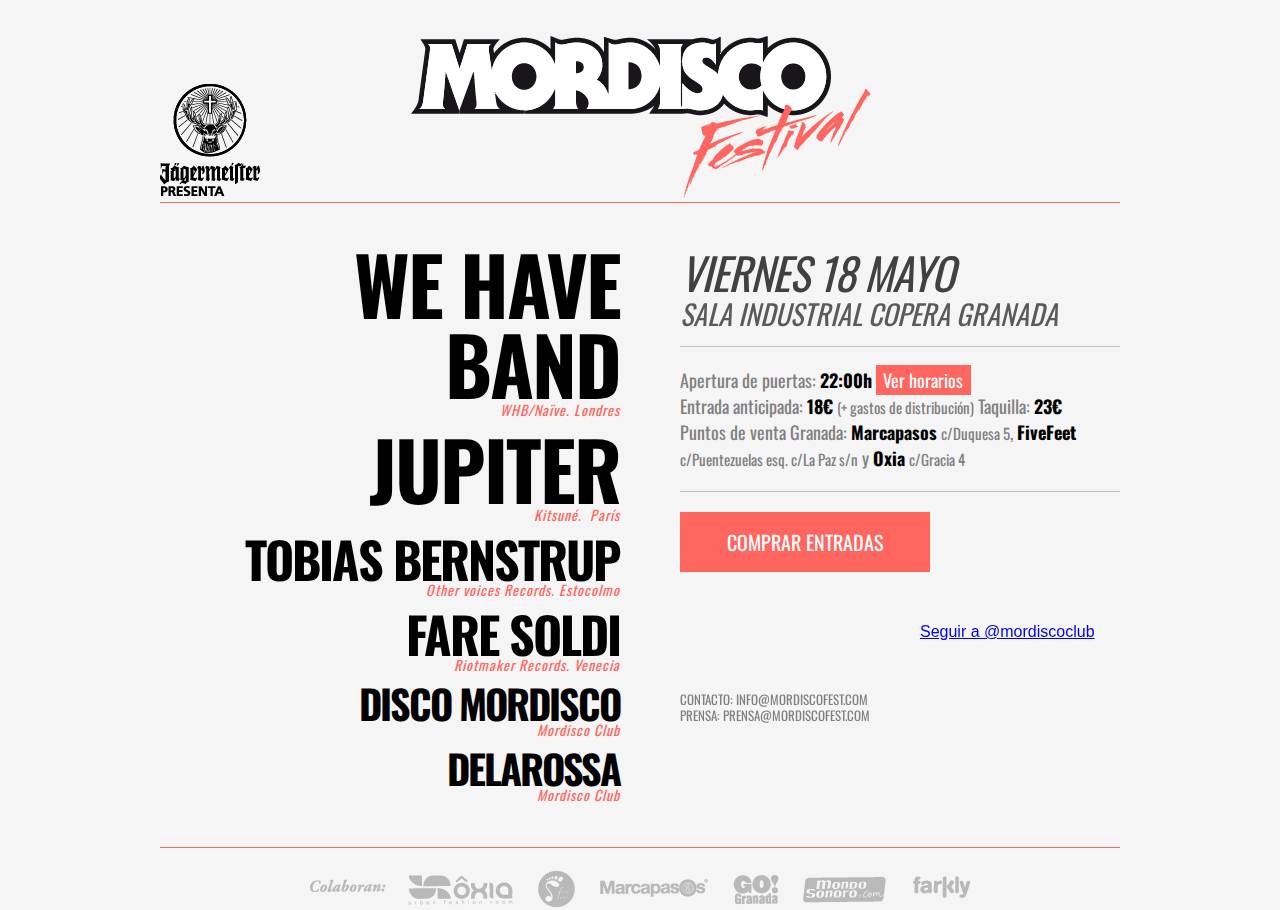
<file: index.html>
<!DOCTYPE HTML>
<html>
<head>
<meta charset="UTF-8">
<title>MORDISCO FESTIVAL . 18 MAYO . SALA INDUSTRIAL COPERA</title>
<link href='http://fonts.googleapis.com/css?family=Oswald:400,300,700' rel='stylesheet' type='text/css'>
<link href="stylesheets/styles.css" rel="stylesheet" type="text/css" />
<script type="text/javascript" src="http://ajax.googleapis.com/ajax/libs/jquery/1.7/jquery.min.js"></script>
<link rel="stylesheet" href="/fancybox/jquery.fancybox.css?v=2.0.5" type="text/css" media="screen" />
<script type="text/javascript" src="/fancybox/jquery.fancybox.pack.js?v=2.0.5"></script>
<script language="javascript" type="text/javascript">
$(document).ready(function() {
	$(".bandas li a").fancybox({
		fitToView	: false,
		width		: 900,
		height		: 600,
		autoSize	: false,
		closeClick	: false,
		openEffect	: 'fade',
		closeEffect	: 'fade'
	});
	
	$(".link-horarios").fancybox({
		fitToView	: false,
		width		: 300,
		height		: 375,
		autoSize	: false,
		closeClick	: false,
		openEffect	: 'fade',
		closeEffect	: 'fade'
	});
});
</script>

</head>
<body>
<div id="wrapper">
<div id="container">

<div class="header">
	<h1>Mordisco Festival</h1>
</div>

<div class="col-1">
<ul class="bandas">
<li class="n1"><a href="We-Have-Band.html?v=1" class="fancybox.ajax"><b>We Have Band</b></a> <small>WHB/Naïve. Londres</small></li>
<li class="n1"><a href="Jupiter.html?v=2" class="fancybox.ajax"><b>Jupiter</b></a> <small>Kitsuné.  París</small></li>
<li class="n2"><a href="Tobias-Bernstrup.html?v=1" class="fancybox.ajax"><b>Tobias Bernstrup</b></a> <small>Other voices Records. Estocolmo</small></li>
<li class="n2"><a href="Fare-Soldi.html?v=1" class="fancybox.ajax"><b>Fare Soldi</b></a> <small>Riotmaker Records. Venecia</small></li>
<li class="n3"><a href="Disco-Mordisco.html?v=2" class="fancybox.ajax"><b>Disco Mordisco</b></a> <small>Mordisco Club</small></li>
<li class="n3"><a href="Delarossa.html?v=1" class="fancybox.ajax"><b>Delarossa</b></a> <small>Mordisco Club</small></li>
</ul>
</div>

<div class="col-2">

<h2 class="fecha">Viernes 18 Mayo</h2>
<h3 class="lugar">Sala Industrial Copera <span>Granada</span></h3>

<p class="info">Apertura de puertas: <strong>22:00h</strong> <a href="horarios.html" class="link-horarios fancybox.ajax">Ver horarios</a><br />
Entrada anticipada: <strong>18€</strong> <small>(+ gastos de distribución)</small> Taquilla: <strong>23€</strong><br />
Puntos de venta Granada: <strong>Marcapasos</strong> <small>c/Duquesa 5</small>, <strong>FiveFeet</strong> <small>c/Puentezuelas esq. c/La Paz s/n</small> y <strong>Oxia</strong> <small>c/Gracia 4</small></p>
  
<p class="comprar-entradas"><a href="http://www.ticketea.com/entradas-mordisco-festival-granada" target="_blank">Comprar entradas</a></p>



<div class="box-facebook"><iframe src="//www.facebook.com/plugins/likebox.php?href=http%3A%2F%2Fwww.facebook.com%2Fdiscomordisco&amp;width=250&amp;height=62&amp;colorscheme=light&amp;show_faces=false&amp;border_color&amp;stream=false&amp;header=false&amp;appId=209098655809349" scrolling="no" frameborder="0" style="border:none; overflow:hidden; width:250px; height:62px;" allowTransparency="true"></iframe></div>
<div class="twitter">
<a href="https://twitter.com/mordiscoclub" class="twitter-follow-button" data-show-count="false" data-lang="es" data-size="large" data-show-screen-name="false">Seguir a @mordiscoclub</a>
<script>!function(d,s,id){var js,fjs=d.getElementsByTagName(s)[0];if(!d.getElementById(id)){js=d.createElement(s);js.id=id;js.src="//platform.twitter.com/widgets.js";fjs.parentNode.insertBefore(js,fjs);}}(document,"script","twitter-wjs");</script>
</div>
</div>

<p class="contacto">Contacto: info@mordiscofest.com<br/>Prensa: prensa@mordiscofest.com</p>

<div class="clear"></div>
<div class="footer">
<p class="colaboran"><small>Colaboran: <a href="#">Oxia</a>, <a href="#">FiveFeet</a>, <a href="#">Marcapasos</a>, <a href="#">GO! Granada</a>, <a href="#">Mondo Sonoro</a> y <a href="#">Farkly</a></small></p>
</div>
<div class="jagermeister"></div>
</div><!-- end container-->
</div><!-- end wrapper-->

<script type="text/javascript">

  var _gaq = _gaq || [];
  _gaq.push(['_setAccount', 'UA-194047-23']);
  _gaq.push(['_trackPageview']);

  (function() {
    var ga = document.createElement('script'); ga.type = 'text/javascript'; ga.async = true;
    ga.src = ('https:' == document.location.protocol ? 'https://ssl' : 'http://www') + '.google-analytics.com/ga.js';
    var s = document.getElementsByTagName('script')[0]; s.parentNode.insertBefore(ga, s);
  })();

</script>
</body>
</html>
</file>
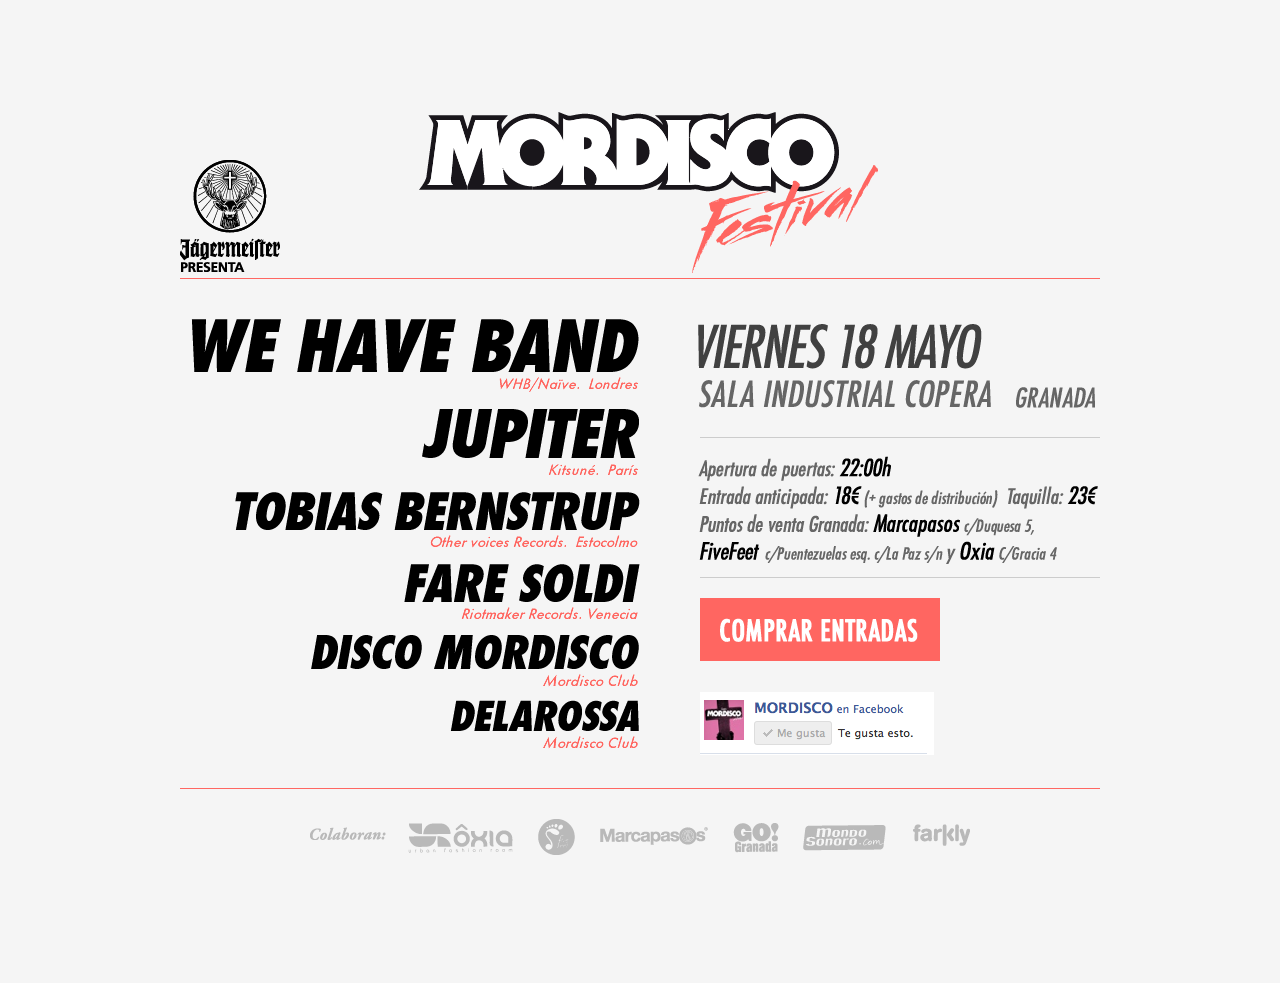
<file: pre/2012/index.html>
<!DOCTYPE html PUBLIC "-//W3C//DTD XHTML 1.0 Transitional//EN" "http://www.w3.org/TR/xhtml1/DTD/xhtml1-transitional.dtd">
<html xmlns="http://www.w3.org/1999/xhtml">
<head>
<meta http-equiv="Content-Type" content="text/html; charset=UTF-8" />
<title>MORDISCO FESTIVAL . 18 MAYO SALA INDUSTRIAL COPERA</title>
<link href="style.css" rel="stylesheet" type="text/css" />
</head>

<body>
<br /><br />
<center><img src="index.png" /></center>
</body>
</html>
</file>
<file: stylesheets/styles.css>
/* @override 
	http://mordiscofest.com/stylesheets/styles.css
	http://dl.dropbox.com/u/3256489/mordisco-festival/stylesheets/styles.css
	http://www.mordiscofest.com/stylesheets/styles.css
*/

*{
	box-sizing: border-box;
	-webkit-box-sizing: border-box;
	-moz-box-sizing: border-box;
}

/* reset */
html, body, div, span, object, iframe, h1, h2, h3, h4, h5, h6, p, blockquote, pre, a, abbr, acronym, address, code, del, dfn, em, img, q, dl, dt, dd, ol, ul, li, fieldset, form, label, legend, table, caption, tbody, tfoot, thead, tr, th, td {margin:0;padding:0;border:0;font-weight:inherit;font-style:inherit;font-size:100%;font-family:inherit;vertical-align:baseline;}
ol, ul{margin-left:15px;}
ol, ul{margin-bottom:15px;}

li{ list-style: none; }
body {line-height:1.5;}
table {border-collapse:collapse;border-spacing:0;}
caption, th, td {font-weight:normal;
}
table, td, th {vertical-align: top;}
blockquote:before, blockquote:after, q:before, q:after {content:"";}
blockquote, q {quotes:"" "";}
a img {border:none;}

.clear{ clear: both; }
body{
	background-color: #F5F5F5;
	font-family: "Helvetica Neue", Arial, Helvetica, Geneva, sans-serif;
}
#container{
	display: block;
	width: 960px;
	margin: 35px auto 0;
	position: relative;
}
.header{
	display: block;
	width: 100%;
	float: left;
	border-bottom: 1px solid #FF6762;
	padding-bottom: 5px;
	margin-bottom: 40px;
}
#container h1{
	display: block;
	width: 460px;
	margin: 0 auto;
	height: 162px;
	background: url(../images/mordisco-festival.png) no-repeat 0 0;
	text-indent: -9999px;
}

.col-1{
	display: block;
	width: 460px;
	margin-right: 60px;
	float: left;
}
.col-2{
	display: block;
	width: 440px;
	float: left;
	margin-right: 0;
}
ul.bandas li {
display: block;
margin-bottom: 11px;
}
ul.bandas li a{
	text-decoration: none;
	color: black;
}
ul.bandas li a:hover{
	color: #ff665f;
}


ul.bandas li b{
	text-transform: uppercase;
	letter-spacing: -2px;
	display: block;
	text-align: right;
	font-family: 'Oswald', sans-serif;
	font-weight: bold;
}
ul.bandas li small{
	letter-spacing: 1px;
	display: block;
	text-align: right;
	color: #FF665F;
	font: italic 14px/14px 'Oswald', sans-serif;
}
ul.bandas li.n1 {
	font-size: 80px;
	line-height: 80px;
}
ul.bandas li.n2 {
	font-size: 50px;
	line-height: 50px;
}
ul.bandas li.n3 {
	font-size: 40px;
	line-height: 40px;
}





h2.fecha{
	text-transform: uppercase;
	font: italic 44px/46px 'Oswald', sans-serif;
	color: #414141;
	letter-spacing: -1px;
	margin-top: 7px;
	margin-bottom: 5px;
}
h3.lugar{
	text-transform: uppercase;
	font: italic 28px/25px 'Oswald', sans-serif;
	color: #5a5a5a;
	letter-spacing: 0;
	margin-bottom: 20px;
	display: block;
	border-bottom: 1px solid silver;
	padding-bottom: 20px;
}
p.info{
	display: block;
	float: left;
	border-bottom: 1px solid silver;
	padding-bottom: 20px;
	margin-bottom: 20px;
		font: normal normal 18px 'Oswald';
	color: gray;
}
p.info strong{
	color: black;
}

p.info a{
	color: white;
	background-color: #ff665f;
	text-decoration: none;
	padding: 2px 8px 2px 7px;
}
p.info a:hover{
	background-color: black;
	color: #ff665f;
}



.comprar-entradas a{
	float: left;
	display: block;
	width: 250px;
	height: 60px;
	background-color: #FF665F;
	text-align: center;
	color: white;
	text-transform: uppercase;
	text-decoration: none;
	font: normal normal 20px/60px 'Oswald';
	margin-bottom: 30px;
}
.comprar-entradas a:hover{
	background-color: #000;
	color: #ff665f;
}

.jagermeister{
	display: block;
	width: 100px;
	height: 112px;
	background: url(../images/jagermeister.png) no-repeat left top;
	position: absolute;
	top: 49px;
	left: 0;
}

.box-facebook{
	display: block;
	float: left;
	margin-bottom: 20px;
	margin-left: -10px;
}
.twitter{
	display: block;
	float: left;
	margin-bottom: 20px;
	margin-top: 18px;
}

.contacto{
	color: gray;
		font: 13px/16px 'Oswald';
	text-transform: uppercase;
}

.lightbox-banda {
	font-size: 14px;
	line-height: 18px;
}
.lightbox-banda .lb-col-1{
display: block;
float: left;
width: 520px;
	overflow: hidden;
	margin-right: 20px;
	padding-left: 5px;
	height: 590px;
}
.lightbox-banda .lb-col-2{
display: block;
float: left;
width: 350px;
	overflow-y: scroll;
	height: 576px;
	margin-top: 14px;
	padding-right: 20px;
	padding-left: 0;
}

.lightbox-banda .lb-col-1 .image img{
	width: 520px;
}



.lightbox-banda h1{
	font: bold 50px 'Oswald';
	text-transform: uppercase;
	margin-bottom: 3px;
	text-align: right;
}
.lightbox-banda p{
	margin-bottom: 12px;
}




.lightbox-horarios h2{
	font: bold 50px 'Oswald';
	text-transform: uppercase;
	margin-bottom: 3px;
	text-align: right;
}


.lightbox-horarios table th{
	text-align: left;
	color: #ff665f;
	font: bold 25px/40px 'Oswald';
	height: 40px;
	width: 70px;
}
.lightbox-horarios table td{
	text-align: left;
	height: 40px;
	font: bold 25px/40px 'Oswald';
}






.footer{
	display: block;
	width: 100%;
	float: left;
	border-top: 1px solid #FF665F;
	padding-top: 20px;
	margin-top: 30px;
}

.footer .colaboran{
	display: block;
	height: 42px;
	background: url(../images/colaboran.png) no-repeat center center;
	text-indent: -9999px;
}
</file>
<file: pre/2012/style.css>
@charset "UTF-8";
body {
	background-color: #F5F5F5;
}
</file>
